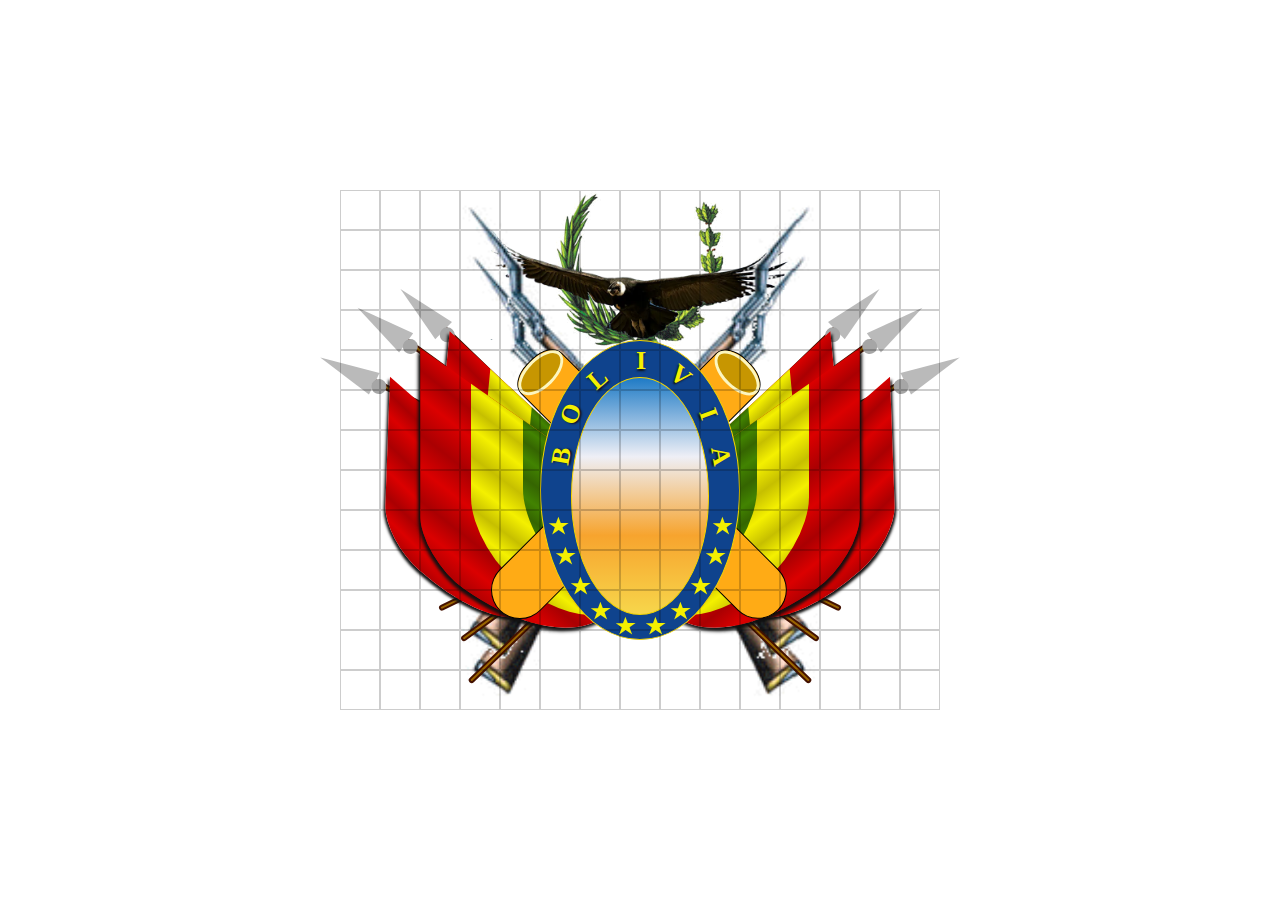
<file: index.html>
<!DOCTYPE html>
<html lang="en">
<head>
  <meta charset="UTF-8">
  <meta http-equiv="X-UA-Compatible" content="IE=edge">
  <meta name="viewport" content="width=device-width, initial-scale=1.0">
  <link rel="stylesheet" href="styles.css">
  <title>Escudo Nacional de Bolivia</title>
</head>
<body>
  <head></head>
  <main class="container">
    <div class="arms">
      <div class="crown">
        <!-- <div class="laurel"></div>
        <div class="olive"></div> -->
      </div>
      <div class="condor"></div>
      <div class="rifle__1"></div>
      <div class="rifle__2"></div>
      <div class="lances">
        <div class="lance__left">
          <div class="lance lance__3"><span></span></div>
          <div class="lance lance__2"><span></span></div>
          <div class="lance lance__1"><span></span></div>
        </div>
        <div class="lance__right">
          <div class="lance lance__3"><span></span></div>
          <div class="lance lance__2"><span></span></div>
          <div class="lance lance__1"><span></span></div>
        </div>
      </div>
      <div class="pavilions">
        <div class="pavilions__left">
          <div class="pavilion pavilions__3"></div>
          <div class="pavilion pavilions__2"></div>
          <div class="pavilion pavilions__1"></div>
        </div>
        <div class="pavilions__right">
          <div class="pavilion pavilions__3"></div>
          <div class="pavilion pavilions__2"></div>
          <div class="pavilion pavilions__1"></div>
        </div>
      </div>
      <div class="accessories">
          <div class="accessories__liberty-cap"></div>
          <div class="accessories__axe"></div>
      </div>
      <div class="cannons">
        <div class="cannon cannons__right"></div>
        <div class="cannon cannons__left"></div>
      </div>
      <div class="oval">
        <span>B</span>
        <span>O</span>
        <span>L</span>
        <span>I</span>
        <span>V</span>
        <span>I</span>
        <span>A</span>
        <div class="sun"></div>
        <div class="hills">
          <div class="cerro-rico"></div>
          <div class="minor-hills"></div>
        </div>
        <div class="llama"></div>
        <div class="wheat"></div>
        <div class="palm"></div>
        <div class="stars">
          <div class="star star__1"></div>
          <div class="star star__2"></div>
          <div class="star star__3"></div>
          <div class="star star__4"></div>
          <div class="star star__5"></div>
          <div class="star star__6"></div>
          <div class="star star__7"></div>
          <div class="star star__8"></div>
          <div class="star star__9"></div>
          <div class="star star__10"></div>
        </div>
      </div>
    </div>
    <div id="grid" class="grid"></div>
  </main>
  <footer></footer>
  <script src="app.js" type="text/javascript"></script> 
</body>
</html>
</file>
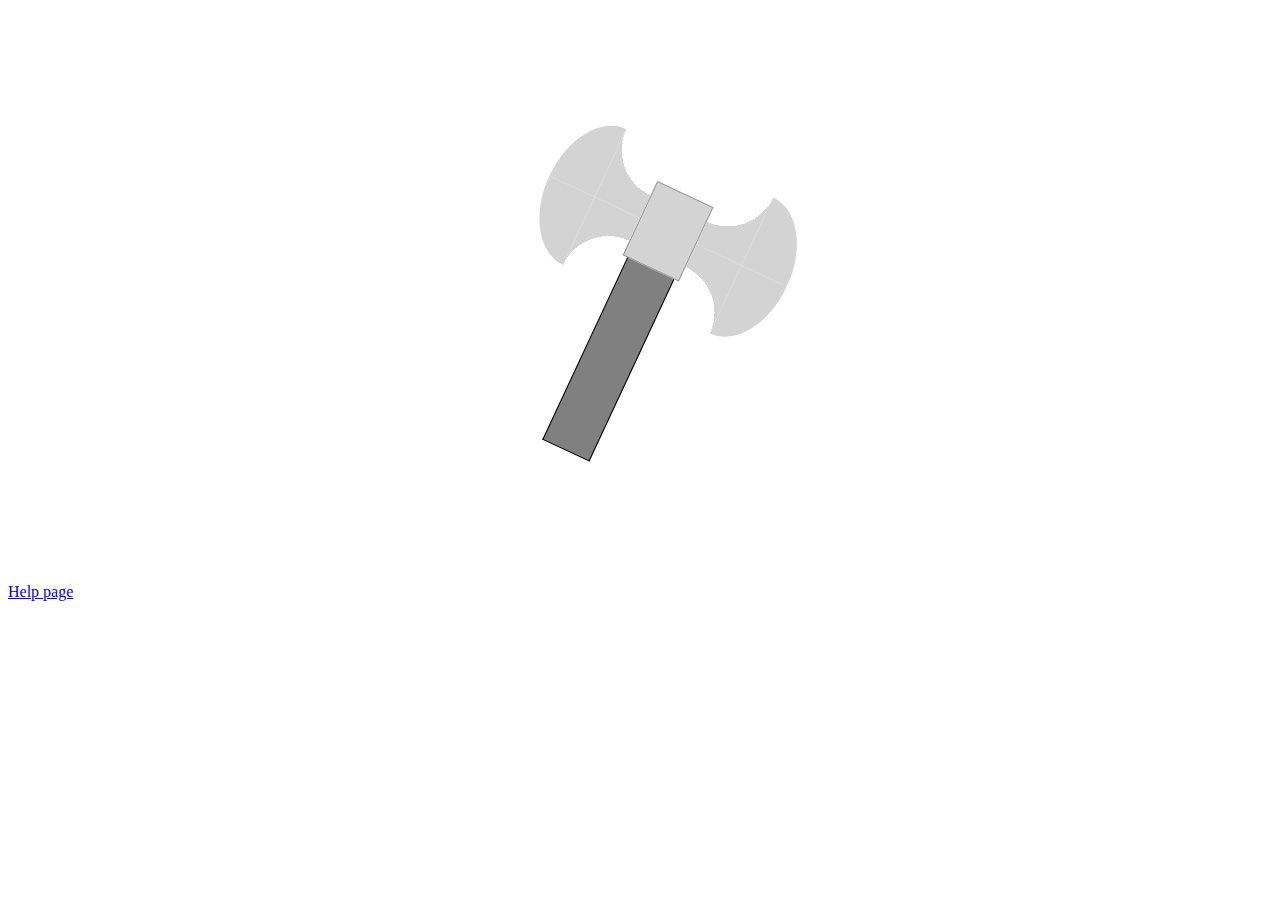
<file: axe.html>
<!DOCTYPE html>
<html lang="en">

<head>
    <meta charset="UTF-8">
    <meta http-equiv="X-UA-Compatible" content="IE=edge">
    <meta name="viewport" content="width=device-width, initial-scale=1.0">
    <title>Axe</title>
    <style>
        /* TO DO: improve draw and code */
        :root {
            --handle-color: gray;
            --metal-color: lightgray;
        }

        .accessories__axe {
            display: flex;
            flex-direction: column;
            align-items: center;
            margin: 150px;
            transform: rotate(25deg);
        }

        .head {
            display: flex;
            align-items: center;
        }

        .centro-head {
            width: 60px;
            height: 80px;
            border: 1px solid rgba(0, 0, 0, .3);
            background-color: var(--metal-color);
        }

        .handle {
            width: 50px;
            height: 200px;
            margin: -34px;
            border: 1px solid;
            border-top: none;
            background-color: var(--handle-color);
        }

        .edge-izq,
        .edge-der {
            width: 100px;
            height: 150px;
            background: radial-gradient(circle at top left, transparent 50px, var(--metal-color) 0) top left,
                radial-gradient(circle at top right, transparent 0px, var(--metal-color) 0) top right,
                radial-gradient(circle at bottom left, transparent 50px, var(--metal-color) 0) bottom left,
                radial-gradient(circle at bottom right, transparent 0px, var(--metal-color) 0) bottom right;
            background-size: 50% 50%;
            background-repeat: no-repeat;
            border-top-right-radius: 50%;
            border-bottom-right-radius: 50%;
        }

        .edge-izq {
            transform: scale(-1);
        }
    </style>
</head>

<body>
    <div class="accessories__axe">
        <div class="head">
            <div class="edge-izq"></div>
            <div class="centro-head"></div>
            <div class='edge-der'></div>
        </div>
        <div class="handle"></div>
    </div>
    <a href="https://codepen.io/nzbin/pen/wJyRWr">Help page</a>
</body>

</html>
</file>
<file: styles.css>
*,
*::before,
*::after {
  margin: 0;
  padding: 0;
  box-sizing: inherit;
}

body{
  padding: 0;
  margin: 0;
  box-sizing: border-box;
  max-width: 100%;
  --main-red: #aa0002;
  --secondary-red: #db0000;
  --main-yellow: #c6bf00;
  --secondary-yellow: #f4f000;
  --oval-yellow: #f5d401;
  --main-green: #356501;
  --secondary-green: #428301;
  --color-cannon: #FFAB15;
  --black: #111111;
  --width-desktop: 60rem;
  --height-desktop: 52rem;
  --width-tablet: 30rem;
  --height-tablet: 26rem;
  /* 
  Breakpoints
  mobile: 576px,
  tablet: 768px,
  desktop: 1024px, 
  */
}

html {
  font-size: 62.5%;
}

.grid {
  height: var(--height-desktop);
  width: var(--width-desktop);
  position: absolute;
  display: grid;
  grid-template-columns: repeat(15, 1fr);
  grid-template-rows: repeat(13, 1fr);
}
.square {
  border: 0.1rem solid rgba(5, 5, 5, 0.2);
}

@media (max-width: 768px) {
  .grid{
    height: var(--height-tablet);
    width: var(--width-tablet);
  }
}

.container{
  display: flex;
  justify-content: center;
  align-items: center;
  width: 100vw;
  height: 100vh;
}

.arms{
  height: var(--height-desktop);
  width: var(--width-desktop);
  position: relative;
}

.crown{
  background-image: url(/images/corona.gif);
  background-size: contain;
  width: 18rem;
  height: 18rem;
  margin-left: auto;
  margin-right: auto;
  left: 0;
  right: 0;
  text-align: center;
  position: absolute;
}

.condor{
  background-image: url(/images/condor.png);
  background-size: contain;
  width: 30rem;
  height: 11rem;
  margin-left: auto;
  margin-right: auto;
  left: 0;
  right: 0;
  top: 4rem;
  text-align: center;
  position: absolute;
}

.rifle__1{
  background-image: url(/images/rifle.gif);
  background-size: contain;
  width: 38rem;
  height: 47rem;
  margin-left: auto;
  margin-right: auto;
  left: 0;
  right: 0;
  top: 5rem;
  text-align: center;
  position: absolute;
}

.rifle__2{
  background-image: url(/images/rifle.gif);
  background-size: contain;
  width: 39rem;
  height: 49rem;
  margin-left: auto;
  margin-right: auto;
  left: 0;
  right: 0;
  top: 0rem;
  text-align: center;
  position: absolute;
}

.pavilions{
  position: absolute;
  top: 8rem;
  width: 100%;
  height: 74%;
}

.pavilion {
  background: var(--main-red);
  background: linear-gradient(5deg, var(--main-red) 0%, var(--secondary-red) 13%, var(--main-red) 25%, var(--secondary-red) 39%, var(--main-red) 54%, var(--secondary-red) 70%, var(--main-red) 82%, var(--secondary-red) 93%, var(--main-red) 100%);
  position: absolute;
  width: 22rem;
  height: 21rem;
  border-radius: 0 0 280rem 70rem;
  box-shadow: -0.2rem 0.5rem 0.3rem var(--black);
}

.pavilion:before, .pavilion:after {
  display: block;
  content: '';
  right: 0;
  position: absolute;
}

.pavilion:before {
  width: 77%;
  height: 80%;
  background: linear-gradient(3deg, var(--main-yellow) 0%, var(--secondary-yellow) 13%, var(--main-yellow) 25%, var(--secondary-yellow) 39%, var(--main-yellow) 54%, var(--secondary-yellow) 70%, var(--main-yellow) 82%, var(--secondary-yellow) 93%, var(--main-yellow) 100%);
  border-radius: 0 0 210rem 100rem;
}

.pavilion:after {
  width: 53%;
  height: 60%;
  background: linear-gradient(1deg, var(--main-green) 0%, var(--secondary-green) 13%, var(--main-green) 25%, var(--secondary-green) 39%, var(--main-green) 54%, var(--secondary-green) 70%, var(--main-green) 82%, var(--secondary-green) 93%, var(--main-green) 100%);
  border-radius: 0 0 21rem 20rem;
}

.pavilions__left{
  /* it is not neccesary this lines but it to maintain coherence in code */
  -webkit-transform: scaleX(1);
  transform: scaleX(1);
}

.pavilions__right{
  -webkit-transform: scaleX(-1);
  transform: scaleX(-1);
}

.pavilions__1 {
  top: 15.5rem;
  left: 8rem;
  transform: skewy(35deg);
}

.pavilions__2 {
  top: 11.5rem;
  left: 8rem;
  transform: skewy(40deg) rotate(5deg) scale(0.8);
}

.pavilions__3 {
  top: 16rem;
  left: 2.5rem;
  transform: skewy(40deg) rotate(2deg) scale(0.8);
}

.lances{
  position: absolute;
  top: 8rem;
  width: 100%;
  height: 74%;
}

.lance__left{
  /* it is not neccesary this lines but it to maintain coherence in code */
  -webkit-transform: scaleX(1);
  transform: scaleX(1);
}

.lance__right{
  -webkit-transform: scaleX(-1);
  transform: scaleX(-1);
}

.lance {
  border: 0.2rem solid #441200;
  background: #996500;
  width: 0.6rem;
  height: 51rem;
  display: block;
  border-radius: 0.6rem;
  position: absolute;
  z-index: 1;
}

.lance span {
  display: block;
  width: 0;
  height: 0;
  border-left: 1.2rem solid transparent;
  border-right: 1.2rem solid transparent;
  border-bottom: 6rem solid #BABABA;
  position: absolute;
  left: -0.9rem;
  top: -6rem;
}

.lance span:after {
  background: #a6a6a6;
  content: '';
  position: absolute;
  width: 1.5rem;
  height: 1.5rem;
  background: radial-gradient(center, ellipse cover, #bcbcbc 0%, #848484 100%);
  bottom: -7.3rem;
  border-radius: 8rem;
  left: -0.7rem;
}

.lance__1 {
  left: 32.5rem;
  top: -3.5rem;
  transform: rotate(54deg);
}

.lance__2 {
  left: 31rem;
  top: -2rem;
  transform: rotate(46deg);
}

.lance__3 {
  left: 33rem;
  top: -3.5rem;
  transform: rotate(64deg);
  height: 52rem;
}

.cannons {
  width: 36rem;
  height: 32rem;
  margin-left: auto;
  margin-right: auto;
  left: 1.5rem;
  right: 0;
  top: 16rem;
  text-align: center;
  position: relative;
}

.cannons__right{
  transform: translate(12rem, -4rem) rotate(45deg);
  position: absolute;
}

.cannons__left{
  transform: translate(15rem, -4rem) rotate(-45deg);
  position: absolute;
}
.cannon{
  height: 110%;
  width: 16%;
  background-color: var(--color-cannon);
  border-top-left-radius: 90% 10%;
  border-top-right-radius: 90% 10%;
  border-bottom-left-radius: 6rem;
  border-bottom-right-radius: 6rem;
  border: 0.1rem solid black;  
}

.cannon::before{
  width: 100%;
  height: 3rem;
  left: 0;
  background: #c79601;
  background: linear-gradient(left, #c79601 0%, #ffc82f 29%, #c79601 100%);
  content: '';
  position: absolute;
  border-top-left-radius: 50% 50%;
  border-top-right-radius: 50% 50%;
  border-bottom-right-radius: 50% 50%;
  border-bottom-left-radius: 50% 50%;
  border: 0.3rem solid #FCF6BF;
}

@media (max-width: 768px) {
  .arms{
    height: var(--height-tablet);
    width: var(--width-tablet);
  }
}

.oval{
  width: 20rem;
  height: 30rem;
  background: #0f438d;
  background: linear-gradient(top, #0f438d 0%, #0d82bd 100%);
  position: absolute;
  left: 0;
  right: 0;
  top: 15rem;
  margin: 0 auto;
  border-top-left-radius: 50% 50%;
  border-top-right-radius: 50% 50%;
  border-bottom-right-radius: 50% 50%;
  border-bottom-left-radius: 50% 50%;
  border: 0.1rem solid var(--oval-yellow);
}
.oval:after {
  position: absolute;
  width: 70%;
  height: 80%;
  content: '';
  background: linear-gradient(to bottom, #1F7BC6,#EEEFF6, #F7A42E, #F7D64B); ;
  background: linear-gradient(top, #f5d401 0%, #ffea73 71%, #f5d401 100%);
  border-top-left-radius: 50% 50%;
  border-top-right-radius: 50% 50%;
  border-bottom-right-radius: 50% 50%;
  border-bottom-left-radius: 50% 50%;
  left: 0;
  right: 0;
  margin: 0 auto;
  top: 3.6rem;
  border: 0.1rem solid #f5d401;
}

.oval span {
  color: var(--secondary-yellow);
  font-family: Georgia;
  font-weight: normal;
  font-size: 2.6rem;
  text-shadow: 0 0.2rem 0.2rem var(--black);
  font-weight: 700;
}

.oval span:nth-of-type(1) {
  position: absolute;
  top: 10rem;
  left: 1.2rem;
  transform: rotate(-80deg);
}

.oval span:nth-of-type(2) {
  position: absolute;
  top: 5.8rem;
  left: 2rem;
  transform: rotate(-70deg);
}

.oval span:nth-of-type(3) {
  position: absolute;
  top: 2.3rem;
  left: 4.8rem;
  transform: rotate(-40deg);
}

.oval span:nth-of-type(4) {
  position: absolute;
  top: 0.5rem;
  left: 9.5rem;
}

.oval span:nth-of-type(5) {
  position: absolute;
  top: 2rem;
  left: 13rem;
  transform: rotate(40deg);
}

.oval span:nth-of-type(6) {
  position: absolute;
  top: 5.8rem;
  left: 16.2rem;
  transform: rotate(70deg);
}

.oval span:nth-of-type(7) {
  position: absolute;
  top: 10rem;
  left: 17rem;
  transform: rotate(80deg);
}

.star{
  position: absolute;
  display: block;
  width: 1rem;
  height: 1rem;
  border-right: 10rem solid transparent;
  border-bottom: 7rem  solid var(--secondary-yellow);
  border-left: 10rem solid transparent;
  transform: rotate(35deg) scale(0.1);
  z-index: 4;
}

.star:before {
  border-bottom: 8rem solid var(--secondary-yellow);
  border-left: 3rem solid transparent;
  border-right: 3rem solid transparent;
  position: absolute;
  height: 0;
  width: 0;
  top: -4.5rem;
  left: -6.5rem;
  display: block;
  content: '';
  transform: rotate(-35deg);
}

.star:after {
  position: absolute;
  display: block;
  top: 0.3rem;
  left: -10.5rem;
  width: 0;
  height: 0;
  border-right: 10rem solid transparent;
  border-bottom: 7rem solid var(--secondary-yellow);
  border-left: 10rem solid transparent;
  transform: rotate(-70deg);
  content: '';
}

.star__1{
  top: 15rem;
  left: -8.2rem;
}

.star__10{
  top: 15rem;
  left: 8.2rem;
}

.star__2{
  top: 18rem;
  left: -7.5rem;
}

.star__9{
  top: 18rem;
  left: 7.5rem;
}

.star__3{
  top: 21rem;
  left: -6rem;
}

.star__8{
  top: 21rem;
  left: 6rem;
}

.star__4{
  top: 23.5rem;
  left: -4rem;
}

.star__7{
  top: 23.5rem;
  left: 4rem;
}

.star__5{
  top: 25rem;
  left: -1.5rem;
}

.star__6{
  top: 25rem;
  left: 1.5rem;
}
</file>
